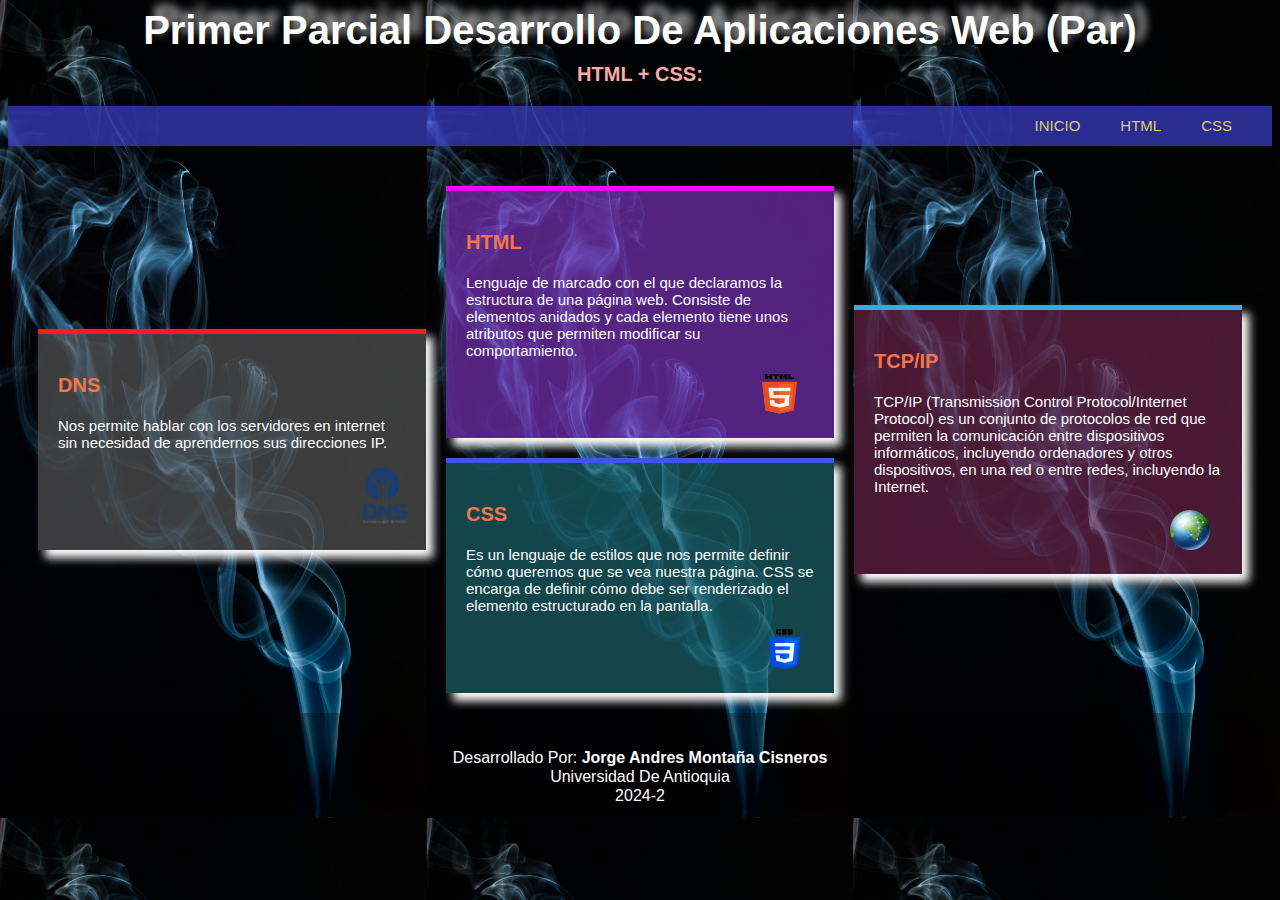
<file: index.html>
<!DOCTYPE html>
<html lang = "es">
<head>
    <meta charset = "UTF-8">
    <title>Parcial 1</title>
    <link rel="stylesheet" href="style.css">
    <link rel = "icon" href= "imagenes/heart.png"/>
</head>
<body>
    <section>
        <h1 class="titulo">Primer Parcial Desarrollo De Aplicaciones Web (Par)</h1>
        <h3 class="subtitulo">HTML + CSS:</h3>
    </section>
    <nav>
        <ul>
            <li><a href="/index.html">INICIO</a></li>
            <li><a href="/pages/pagehtml.html">HTML</a></li>
            <li><a href="/pages/pagecss.html">CSS</a></li>
        </ul>
    </nav>
    <div class="container">
        <div class="containers-center">
            <div class="container-horizoltales">

                <section class="dns">
                    <h3 class="subtitulo2">DNS</h3>
                    <p class="parrafos">Nos permite hablar con los servidores en internet sin necesidad de aprendernos sus direcciones IP.</p>
                    <div class="logo">
                        <img src="imagenes/DNS_logo.png" class="imagen1" alt="Logo DNS">
                    </div>
                </section>

                <div class="container-verticales">
                        <section class="html">
                            <h3 class="subtitulo2">HTML</h3>
                            <p class="parrafos">Lenguaje de marcado con el que declaramos la estructura de una página web. Consiste de elementos anidados y cada elemento tiene unos atributos que permiten modificar su comportamiento.</p>
                            <div class="logo">
                                <img src="imagenes/html.png" class="imagen2" alt="Logo HTML">
                            </div>
                        </section>
                        <section class="css">
                            <h3 class="subtitulo2">CSS</h3>
                            <p class="parrafos">Es un lenguaje de estilos que nos permite definir cómo queremos que se vea nuestra página.
                                CSS se encarga de definir cómo debe ser renderizado el elemento estructurado en la pantalla. </p>
                            <div class="logo">
                                <img src="imagenes/css.png" class="imagen3" alt="Logo CSS">
                            </div>
                        </section>  
                    </div>

                <section class="tcp">
                    <h3 class="subtitulo2">TCP/IP</h3>
                    <p class="parrafos">TCP/IP (Transmission Control Protocol/Internet Protocol) es un conjunto de protocolos de red que permiten la comunicación entre dispositivos informáticos, incluyendo ordenadores y otros dispositivos, en una red o entre redes, incluyendo la Internet.</p>
                    <div class="logo">
                        <img src="imagenes/tcp.png" class="imagen4" alt="Logo TCP/IP">
                    </div>
                </section>
            </div>
                
        </div>   
    </div>
</body>
<footer>
    <p>Desarrollado Por: <strong>Jorge Andres Montaña Cisneros </strong></p>
    <p>Universidad De Antioquia</p>
    <p>2024-2</p>
</footer>
</html>
</file>
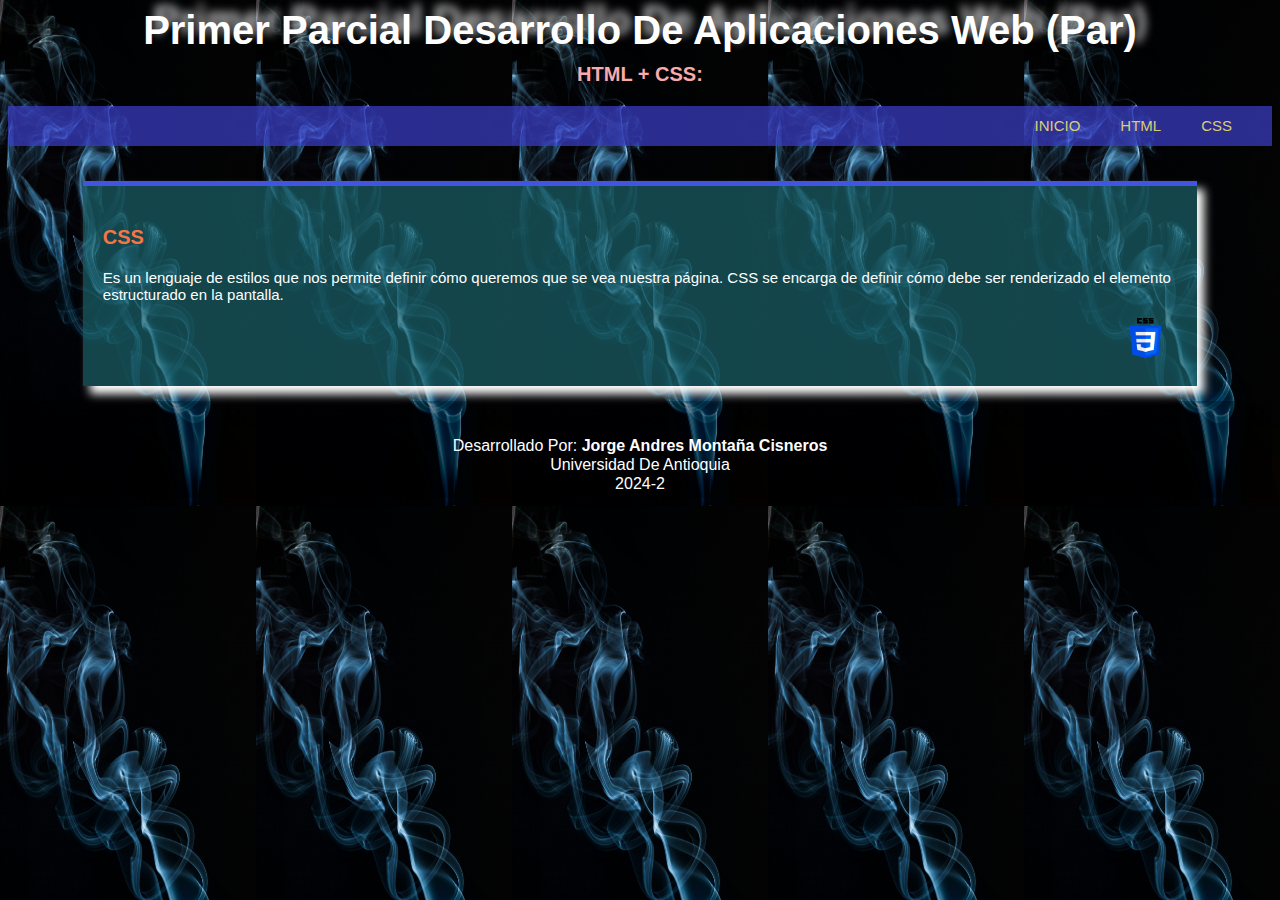
<file: pages/pagecss.html>
<!DOCTYPE html>
<head>
    <meta charset = "UTF-8">
    <title>Parcial 1</title>
    <link rel = "icon" href= "../imagenes/heart.png"/>
    <link rel="stylesheet" href="../style.css">
    <link rel="stylesheet" href="style2.css">
</head>
<body class="body2">
    <section>
        <h1 class="titulo">Primer Parcial Desarrollo De Aplicaciones Web (Par)</h1>
        <h3 class="subtitulo">HTML + CSS:</h3>
    </section>
    <nav>
        <ul>
            <li><a href="/index.html">INICIO</a></li>
            <li><a href="/pages/pagehtml.html">HTML</a></li>
            <li><a href="/pages/pagecss.html">CSS</a></li>
        </ul>
    </nav>
    <div class="container">
        <section class="css1">
            <h3 class="subtitulo2">CSS</h3>
            <p class="parrafos">Es un lenguaje de estilos que nos permite definir cómo queremos que se vea nuestra página.
                CSS se encarga de definir cómo debe ser renderizado el elemento estructurado en la pantalla. </p>
            <div class="logo2">
                <img src="../imagenes/css.png" class="imagen3" alt="Logo CSS">
            </div>
        </section>  
    </div>

</body>
<footer>
    <p>Desarrollado Por: <strong>Jorge Andres Montaña Cisneros </strong></p>
    <p>Universidad De Antioquia</p>
    <p>2024-2</p>
</footer>
</file>
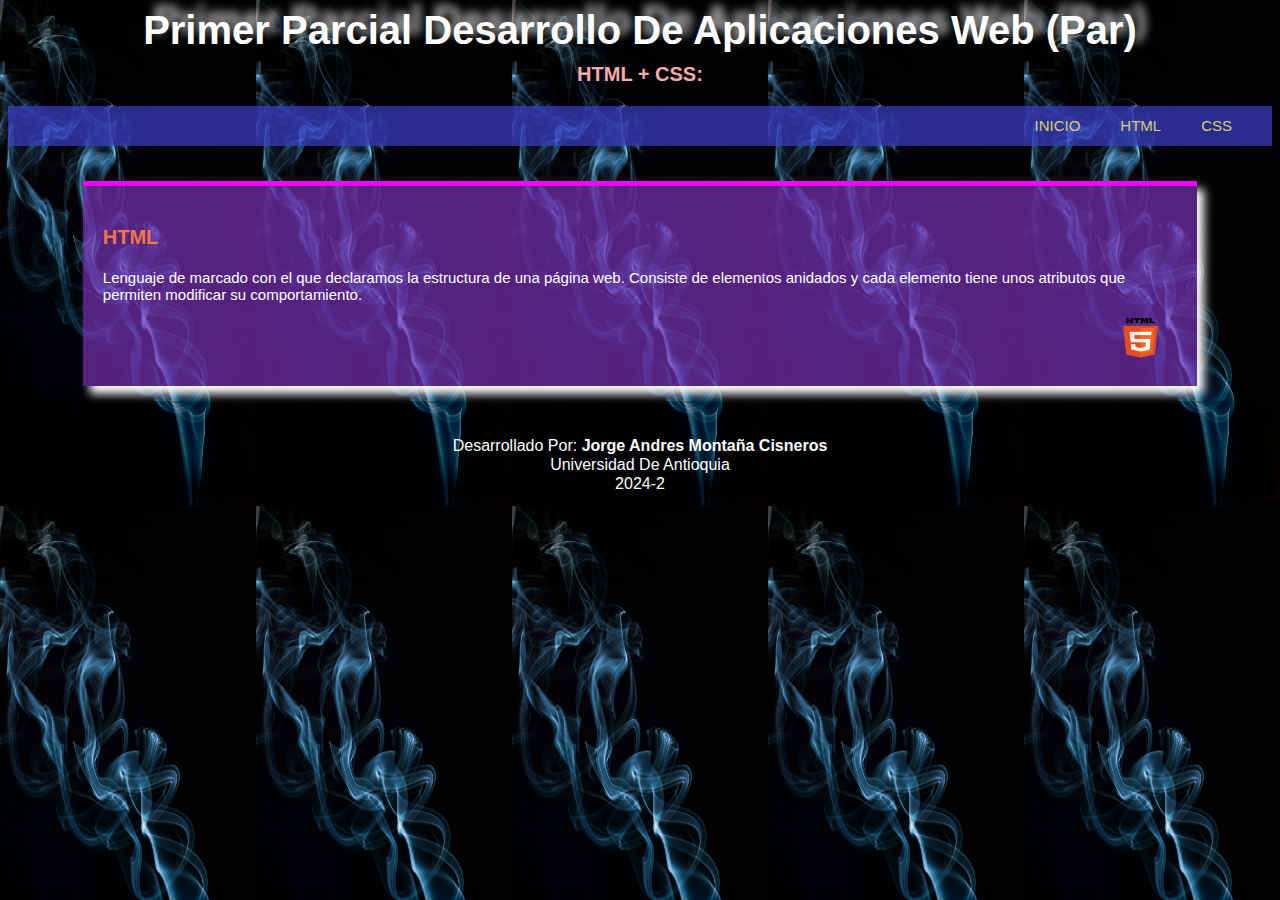
<file: pages/pagehtml.html>
<!DOCTYPE html>
<head>
    <meta charset = "UTF-8">
    <title>Parcial 1</title>
    <link rel = "icon" href= "../imagenes/heart.png"/>
    <link rel="stylesheet" href="../style.css">
    <link rel="stylesheet" href="style2.css">
</head>
<body class="body2">
    <section>
        <h1 class="titulo">Primer Parcial Desarrollo De Aplicaciones Web (Par)</h1>
        <h3 class="subtitulo">HTML + CSS:</h3>
    </section>
    <nav>
        <ul>
            <li><a href="/index.html">INICIO</a></li>
            <li><a href="/pages/pagehtml.html">HTML</a></li>
            <li><a href="/pages/pagecss.html">CSS</a></li>
        </ul>
    </nav>
    <div class="container">
        <section class="html1">
            <h3 class="subtitulo2">HTML</h3>
            <p class="parrafos">Lenguaje de marcado con el que declaramos la estructura de una página web. Consiste de elementos anidados y cada elemento tiene unos atributos que permiten modificar su comportamiento.</p>
            <div class="logo2">
                <img src="../imagenes/html.png" class="imagen2" alt="Logo HTML">
            </div>
        </section>  
    </div>

</body>
<footer>
    <p>Desarrollado Por: <strong>Jorge Andres Montaña Cisneros </strong></p>
    <p>Universidad De Antioquia</p>
    <p>2024-2</p>
</footer>
</file>
<file: style.css>
body {
    background-image: url('imagenes/fondo.jpg');
    background-repeat: repeat;
    background-position: top left, top center, top right;
    background-size: 33.33% 100%;
    font-family: Arial, Helvetica, sans-serif;
}

.header {
    text-align: center;
    margin-top: 20px;
}
.titulo {   
    text-align: center;
    font-size: 40px;
    color:  white;
    text-shadow: 10px -10px 10px rgba(255, 255, 255, 0.8);
    margin: 5px
}
.subtitulo {
    text-align: center;
    font-size: 20px;
    color:  rgb(249, 170, 170);
    margin: 10px
    

}
nav {
    background-color: rgba(60, 63, 203, 0.7); 
    padding: 20px;
    margin-top: 20px;
    margin-bottom: 20px;
}
nav ul {
    list-style: none;
    display: flex;
    float: right;
    padding: 0;
}

nav ul li {
    margin: -25px 20px;
}

nav ul li a {
    color: rgb(219, 204, 119);
    text-decoration: none;
    font-size: 15px;
}


.container {
    display: flex;
    justify-content: center;
    align-items: center;
}

.containers-center {
    display: flex;
    justify-content: center;
    align-items: center;

}

.containers{
    width: 200px;
    height: 150px;
    margin: 10px;
}

.container-horizoltales{
    display: flex;
    justify-content: center;
    align-items: center;
}
.container-verticales {
    display: flex;
    flex-direction: column;
    justify-content: flex-start; /* Alinea mejor el contenido */
    align-items: center;
    width: 33%; /* Reduce un poco para evitar problemas de espacio */
    margin: 10px;
}

.subtitulo2{
    text-align: left;
    font-size: 20px;
    color:  rgb(246, 117, 70);
}
.parrafos{
    text-align: left;
    font-size: 15px;
    color:  white;
}
.dns {

    background: rgba(86, 86, 86, 0.7);
    width: 33%;
    padding: 20px;
    margin: 30px;
    border-top: 5px solid #ff1c1c;
    box-shadow: 7px 8px 9px 0px rgb(255, 255, 255);
}

.html {
    background: rgba(119, 49, 179, 0.7);
    width: 100%;
    padding: 20px;
    margin: 10px;
    border-top: 5px solid rgb(243, 4, 248);
    box-shadow: 7px 8px 9px 0px rgb(255, 255, 255);

}

.css {
    background: rgba(27, 98, 105, 0.7);
    width: 100%;
    padding: 20px;
    margin: 10px;
    border-top: 5px solid rgb(66, 84, 226);
    box-shadow: 7px 8px 9px 0px rgb(255, 255, 255);
}

.tcp {
    background: rgba(104, 36, 73, 0.7);
    width: 33%;
    padding: 20px;
    margin: 30px;
    border-top: 5px solid rgb(50, 169, 240);
    box-shadow: 7px 8px 9px 0px rgb(255, 255, 255);
}

.logo {
    padding-left: 85%;
}
.imagen1{
    width: 60px;
    height: 60px;

}
.imagen2 {
    width: 35px;
    height: 40px;
}

.imagen3 {
    width: 45px;
    height: 40px;
}

.imagen4 {
    width: 40px;
    height: 40px;
}


footer {
    font-family: Arial, Helvetica, sans-serif;
    text-align: center;
    margin-bottom: 5px;
    padding: 20px;
    background: rgba(0, 0, 0, 0.3);
    color: white;
}
footer p {
    margin-bottom: -15px; 
}
</file>
<file: pages/style2.css>
.body2 {
    background-image: url('../imagenes/fondo.jpg');
    background-repeat: repeat;
    background-position: top left, top center, top right;
    background-size: 20% 100%;
    font-family: Arial, Helvetica, sans-serif;
}

.html1 {
    background: rgba(119, 49, 179, 0.7);
    width: 85%;
    height: 160px;
    padding: 20px;
    margin: 15px auto;
    border-top: 5px solid rgb(243, 4, 248);
    box-shadow: 7px 8px 9px 0px rgb(255, 255, 255);
}
.css1 {
    background: rgba(27, 98, 105, 0.7);
    width: 85%;
    height: 160px;
    padding: 20px;
    margin: 15px auto;
    border-top: 5px solid rgb(66, 84, 226);
    box-shadow: 7px 8px 9px 0px rgb(255, 255, 255);
}
.logo2 {
    font-family: Arial, Helvetica, sans-serif;
    padding-left: 95%;
}
</file>
